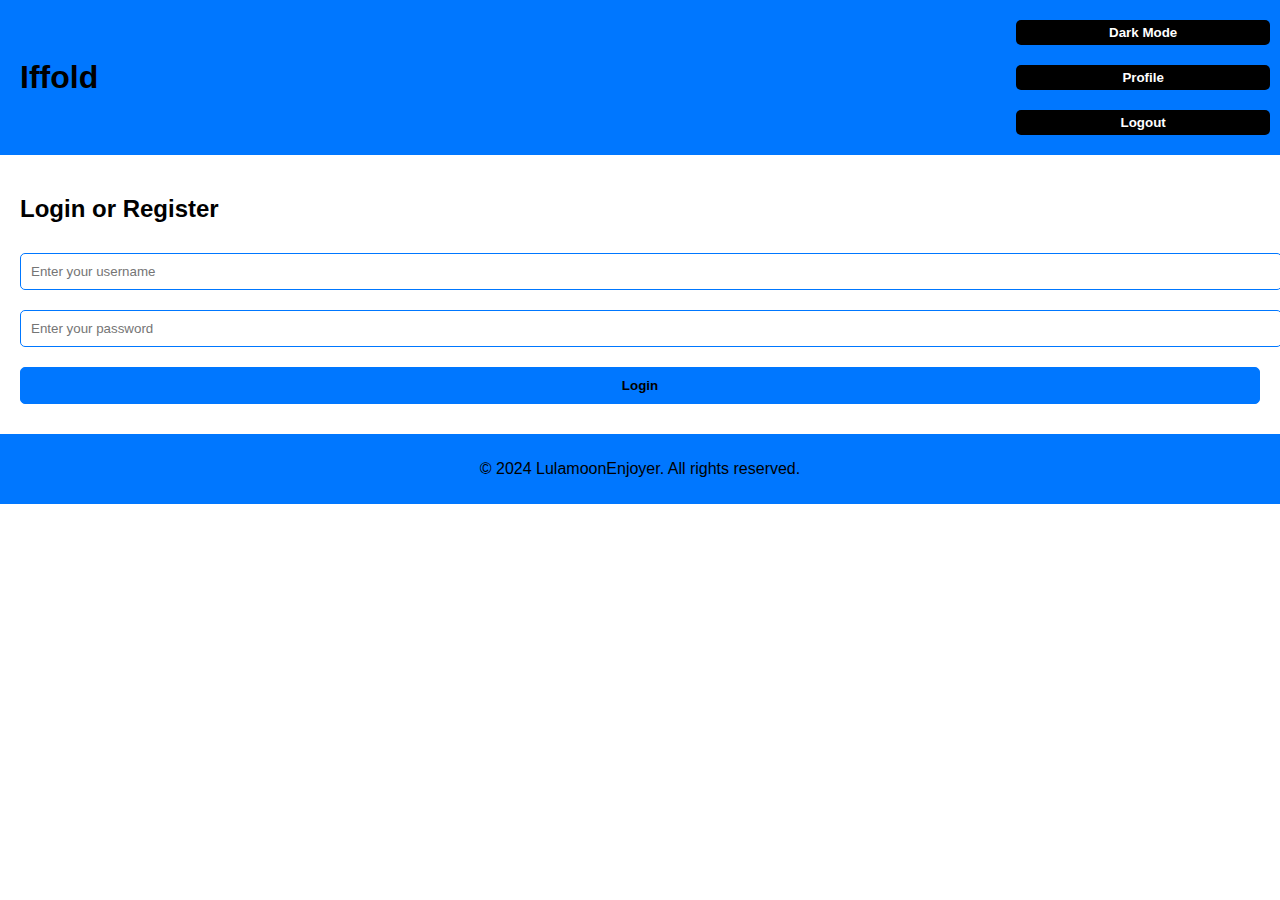
<file: index.html>
<!DOCTYPE html>
<html lang="en">
<head>
    <meta charset="UTF-8">
    <meta name="viewport" content="width=device-width, initial-scale=1.0">
    <title>Iffold</title>
    <link rel="stylesheet" href="style.css">
</head>
<body>
    <header>
        <h1>Iffold</h1>
        <div class="header-buttons">
            <button id="toggle-theme">Dark Mode</button>
            <button id="view-profile">Profile</button>
            <button id="logout">Logout</button>
        </div>
    </header>

    <main>
        <!-- Login Section -->
        <section id="login-section">
            <h2>Login or Register</h2>
            <input type="text" id="username" placeholder="Enter your username">
            <input type="password" id="password" placeholder="Enter your password">
            <button id="login-btn">Login</button>
        </section>

        <!-- Post Section -->
        <section id="post-section" style="display: none;">
            <h2>Welcome, <span id="current-user"></span></h2>
            <textarea id="post-content" placeholder="What's happening?"></textarea>
            <input type="file" id="image-upload">
            <button id="post-btn">Post</button>
            <div id="posts-container"></div>
        </section>
    </main>

    <footer>
        <p>&copy; 2024 LulamoonEnjoyer. All rights reserved.</p>
    </footer>
    <script src="script.js"></script>
</body>
</html>
</file>
<file: style.css>
/* General Styles */
:root {
    --bg-color: #ffffff;
    --text-color: #000000;
    --accent-color: #0077ff;
}

[data-theme="dark"] {
    --bg-color: #1a1a1a;
    --text-color: #ffffff;
    --accent-color: #ff7700;
}

body {
    font-family: Arial, sans-serif;
    margin: 0;
    background-color: var(--bg-color);
    color: var(--text-color);
    transition: background-color 0.3s, color 0.3s;
}

header {
    display: flex;
    justify-content: space-between;
    align-items: center;
    padding: 10px 20px;
    background-color: var(--accent-color);
    color: var(--text-color);
}

header h1 {
    margin: 0;
}

.header-buttons button {
    margin-left: 10px;
    padding: 5px 10px;
    cursor: pointer;
    border: none;
    background-color: var(--text-color);
    color: var(--bg-color);
}

main {
    padding: 20px;
}

textarea, input, button {
    width: 100%;
    margin: 10px 0;
    padding: 10px;
    border: 1px solid var(--accent-color);
    border-radius: 5px;
}

button {
    background-color: var(--accent-color);
    color: var(--text-color);
    cursor: pointer;
    font-weight: bold;
}

#posts-container {
    margin-top: 20px;
}

.post {
    border: 1px solid var(--accent-color);
    padding: 10px;
    margin-bottom: 10px;
    border-radius: 5px;
    display: flex;
    flex-direction: column;
    align-items: flex-start;
}

.post img {
    max-width: 100%;
    height: auto;
    border-radius: 10px;
    margin-top: 10px;
}

footer {
    text-align: center;
    padding: 10px 20px;
    background-color: var(--accent-color);
    color: var(--text-color);
}
</file>
